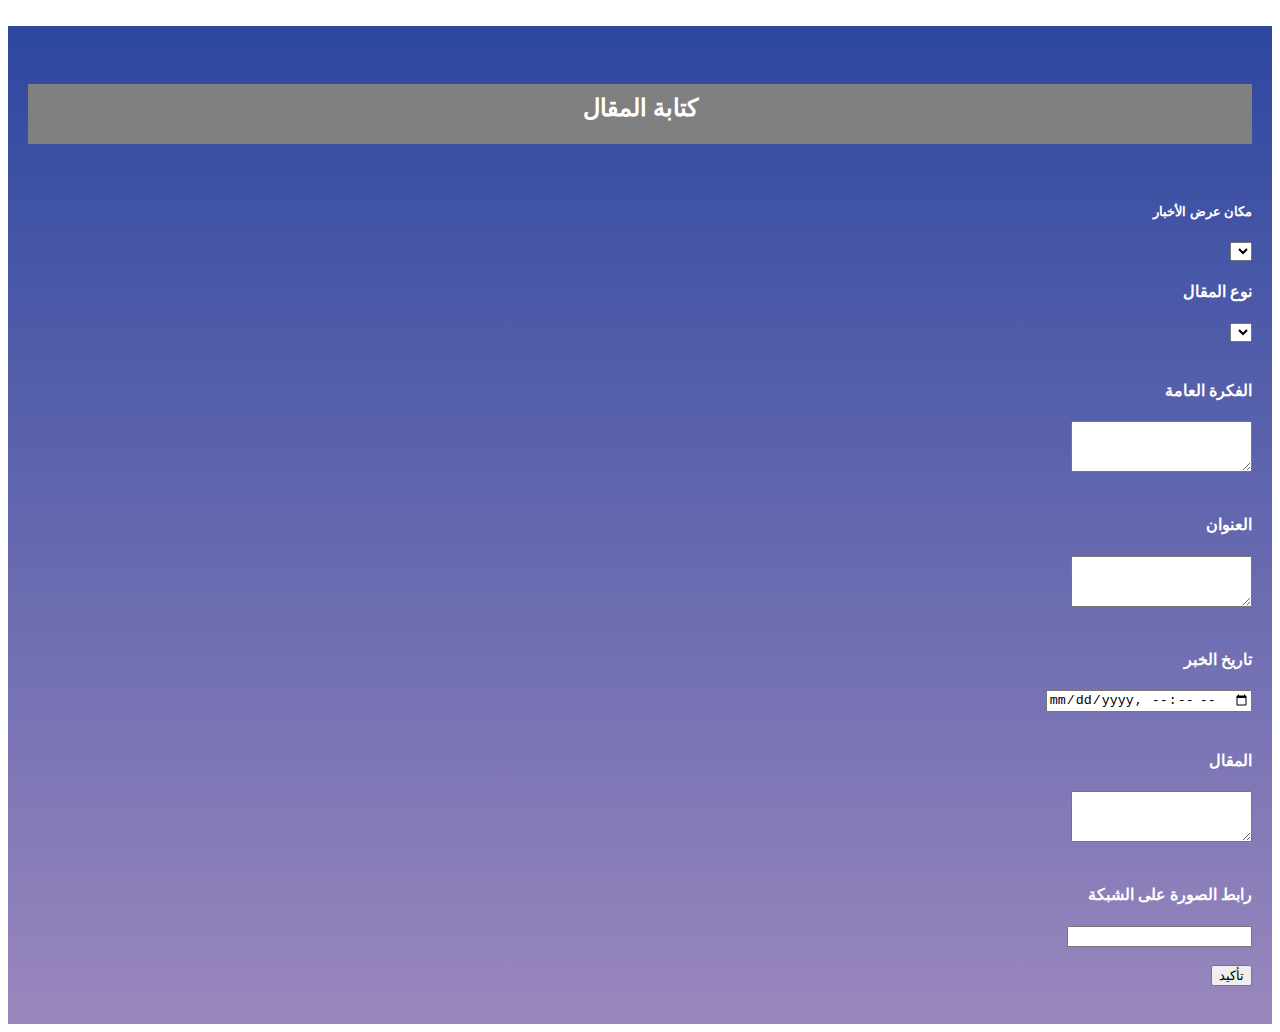
<file: sadaDynamic/sadadynamiqueVfinal/article/AjouterArticle.html>
<!DOCTYPE html>
<html lang="en">
<head>
    <meta charset="UTF-8">
    <meta name="viewport" content="width=device-width, initial-scale=1.0">
    <title>Ajouter article</title>
    <link rel="stylesheet" href="https://cdn.jsdelivr.net/npm/bootstrap@5.2.3/dist/css/bootstrap.min.css" integrity="sha384-rbsA2VBKQhggwzxH7pPCaAqO46MgnOM80zW1RWuH61DGLwZJEdK2Kadq2F9CUG65" crossorigin="anonymous">
</head>
<body style="text-align: right;" class="container">
    <div  ><br />
        <div  className="container" style='background: linear-gradient(rgba(26, 55, 151, 0.918), rgba(150, 130, 187, 0.959));color:white;padding:20px'>
       <form method="POST" action="http://localhost/sada/article/insert.php"><br />
     <div class="form-group">
     <h2 style='text-align:center;background-color:gray;color:white;height:50px;padding-top:10px'> كتابة المقال     </h2> <br /> 
     <h5>مكان عرض  الأخبار  </h5>  <select class="form-control" name="section" id="section"  >
         
     </select>
       <br /><div class="form-group">
       <label for="exampleFormControlSelect1"> <h4>نوع المقال</h4></label>
       <select class="form-control" name="type" id="type"  >
         
       </select>
     </div><br />
       <label for="exampleFormControlInput1"><h4>الفكرة العامة  </h4> </label>
       <textarea class="form-control" name="description"  rows="3"  ></textarea>
     </div>
    <br />
    <div class="form-group">
       <label for="exampleFormControlTextarea1"><h4>العنوان </h4> </label>
       <textarea class="form-control" name="titre"  rows="3"  ></textarea>
     </div><br />
     <div class="form-group">
       <label for="exampleFormControlTextarea1"><h4>تاريخ الخبر </h4> </label>
       <input type="datetime-local" class="form-control" name="data"  /> 
     </div><br />
     <div class="form-group">
       <label for="exampleFormControlTextarea1"><h4>المقال </h4> </label>
       <textarea class="form-control" name="article"  rows="3"  ></textarea>
     </div><br />
     <div class="form-group">
       <label for="exampleFormControlTextarea1"><h4>   رابط الصورة على الشبكة</h4> </label>

       <input type="text" class="form-control" name="image"    /> 
     </div><br />
     <button className="btn btn-primary " style="text-align:center" 
    
     >تأكيد</button>
   </form><br />
         
        </div></div>
</body>
</html>
<script>
    //section
let sections= [];
let xhs=new XMLHttpRequest();
xhs.open("GET","http://localhost/sada/section/");
xhs.send();
xhs.onreadystatechange=()=>{
if(xhs.status==200 && xhs.readyState==4){  
  sections=JSON.parse(xhs.responseText) ;
}
}
//types
let types= [];
let ty=new XMLHttpRequest();
ty.open("GET","http://localhost/sada/type/");
ty.send();
ty.onreadystatechange=()=>{
if(ty.status==200 && ty.readyState==4){  
  types=JSON.parse(ty.responseText) ;
}
}
setTimeout(()=>{
let type="";
for(let i=0;i<types.length;i++){
    type+='<option value=" '+types[i].id+'"> '+types[i].typeArabe+'</option>'
}
document.getElementById("type").innerHTML=type;
let section="";
for(let i=0;i<sections.length;i++){
    section+='<option value=" '+sections[i].id+'"> '+sections[i].section+'</option>'
}
document.getElementById("section").innerHTML=section;
},2000)
</script>
</file>
